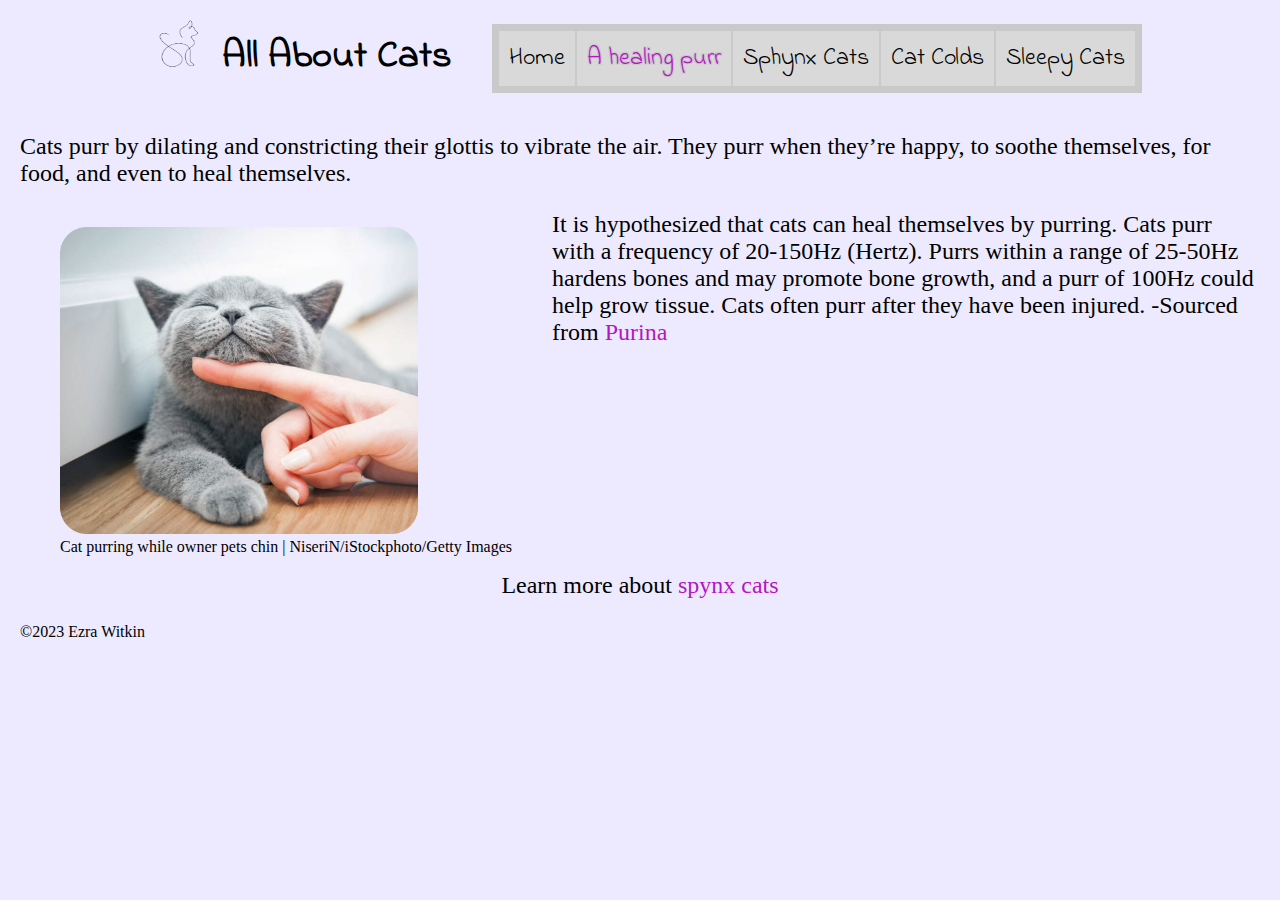
<file: aHealingPurr.html>
<!DOCTYPE html>
<html lang="en">
    <head>
        <meta charset="utf-8">
        <meta name="viewport" content="width=device-width, initial-scale=1.0">
        <title>All About Cats</title>
        <link rel="stylesheet" href="Styles/style.css">
        <link rel="stylesheet" href="Styles/aHealingPurrStyle.css">
        <link rel="stylesheet" href="https://fonts.googleapis.com/css2?family=Indie+Flower">
    </head>
    <body>
        <header>
            <img src="Images/catLineDrawing.png" alt="abstract cat line drawing" width="84" height="66">
            <h1><a href="index.html">All About Cats</a></h1>
            <nav>
                <ul>
                    <li><a href="index.html">Home</a></li>
                    <li><a href="aHealingPurr.html" id="healingPurr">A healing purr</a></li>
                    <li><a href="sphynxCats.html">Sphynx Cats</a></li>
                    <li><a href="catColds.html">Cat Colds</a></li>
                    <li><a href="sleepyCats.html">Sleepy Cats</a></li>
                </ul>
            </nav>
        </header>
        <main>
            <p>Cats purr by dilating and constricting their glottis to vibrate the air. They purr when they’re happy, to soothe themselves,
                for food, and even to heal themselves.</p>
            <figure id="cat">
                <img id="healyBoy" src="Images/catPurr.png" alt="cat purring while pet">
                <figcaption>Cat purring while owner pets chin | NiseriN/iStockphoto/Getty Images</figcaption>
            </figure>
            <p>It is hypothesized that cats can heal themselves by purring. Cats purr with a frequency of 20-150Hz (Hertz). Purrs within a range of 25-50Hz hardens bones and may promote bone growth, and a purr of 100Hz could help grow tissue. Cats often purr after they have been injured.
                -Sourced from <a href="References.html">Purina</a>
            </p>
            <p id="next">Learn more about <a href="sphynxCats.html">spynx cats</a></p>
        </main>
        <footer>
            <p>&copy;2023 Ezra Witkin </p>
        </footer>
    </body>
</html>
</file>
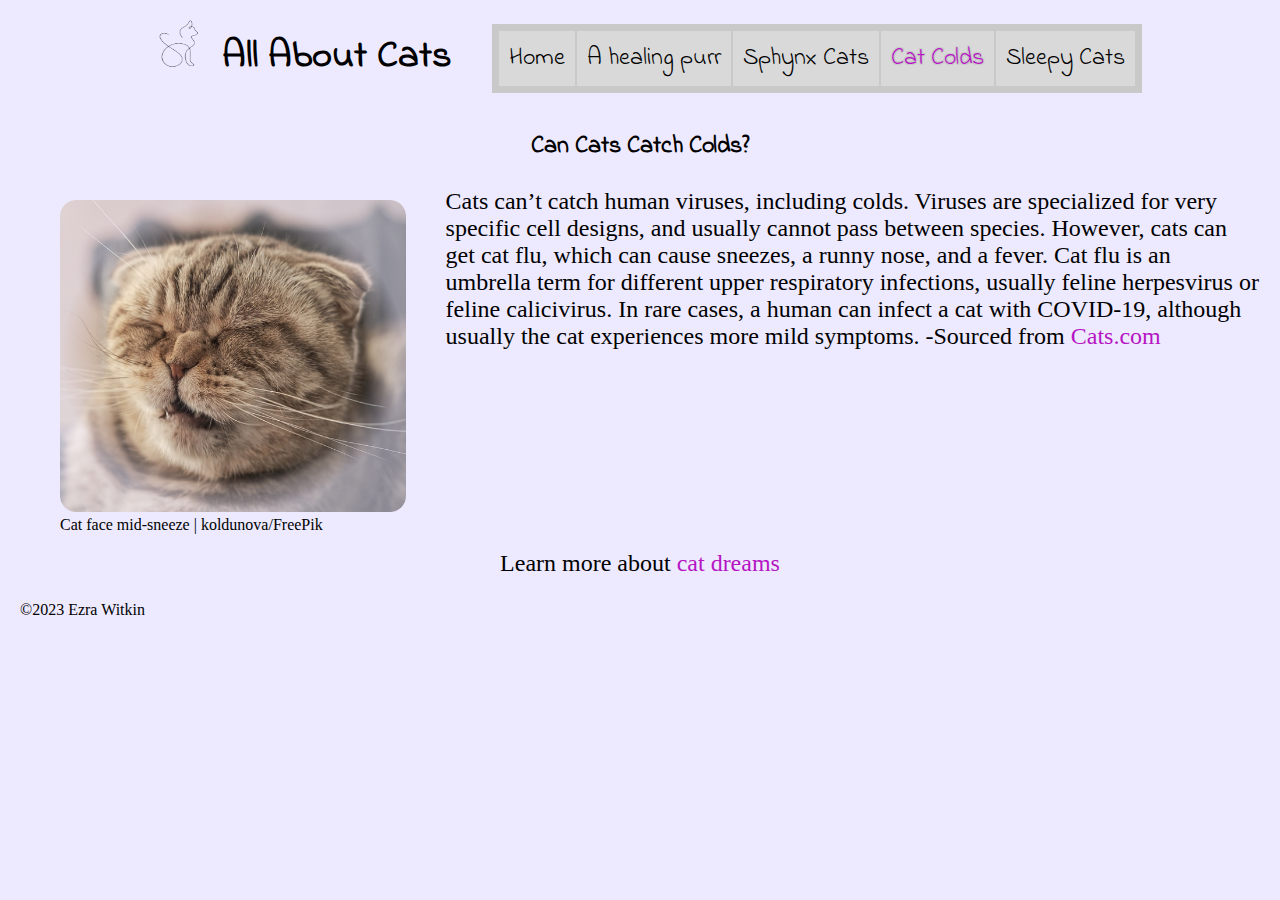
<file: catColds.html>
<!DOCTYPE html>
<html lang="en">
    <head>
        <meta charset="utf-8">
        <meta name="viewport" content="width=device-width, initial-scale=1.0">
        <title>All About Cats</title>
        <link rel="stylesheet" href="Styles/style.css">
        <link rel="stylesheet" href="Styles/catColdsStyle.css">
        <link rel="stylesheet" href="https://fonts.googleapis.com/css2?family=Indie+Flower">
    </head>
    <body>
        <header>
            <img src="Images/catLineDrawing.png" alt="abstract cat line drawing" width="84" height="66">
            <h1><a href="index.html">All About Cats</a></h1>
            <nav>
                <ul>
                    <li><a href="index.html">Home</a></li>
                    <li><a href="aHealingPurr.html">A healing purr</a></li>
                    <li><a href="sphynxCats.html">Sphynx Cats</a></li>
                    <li><a href="catColds.html" id="catColds">Cat Colds</a></li>
                    <li><a href="sleepyCats.html">Sleepy Cats</a></li>
                </ul>
            </nav>
        </header>
        <main>
            <h2>Can Cats Catch Colds?</h2>
            <figure id="cat">
                <img id="coldyCat" src="Images/catSneezing.png" alt="cat sneezing">
                <figcaption>Cat face mid-sneeze | koldunova/FreePik</figcaption>
            </figure>
            <p>Cats can’t catch human viruses, including colds. Viruses are specialized for very specific cell designs, and usually cannot pass between species. However, cats can get cat flu, which can cause sneezes, a runny nose, and a fever. Cat flu is an umbrella term for different upper respiratory infections, usually feline herpesvirus or feline calicivirus. In rare cases, a human can infect a cat with COVID-19, although usually the cat experiences more mild symptoms.
                -Sourced from <a href="References.html">Cats.com</a>
            </p>
            <p id="next">Learn more about <a href="sleepyCats.html">cat dreams</a></p>
        </main>
        <footer>
            <p>&copy;2023 Ezra Witkin </p>
        </footer>
    </body>
</html>
</file>
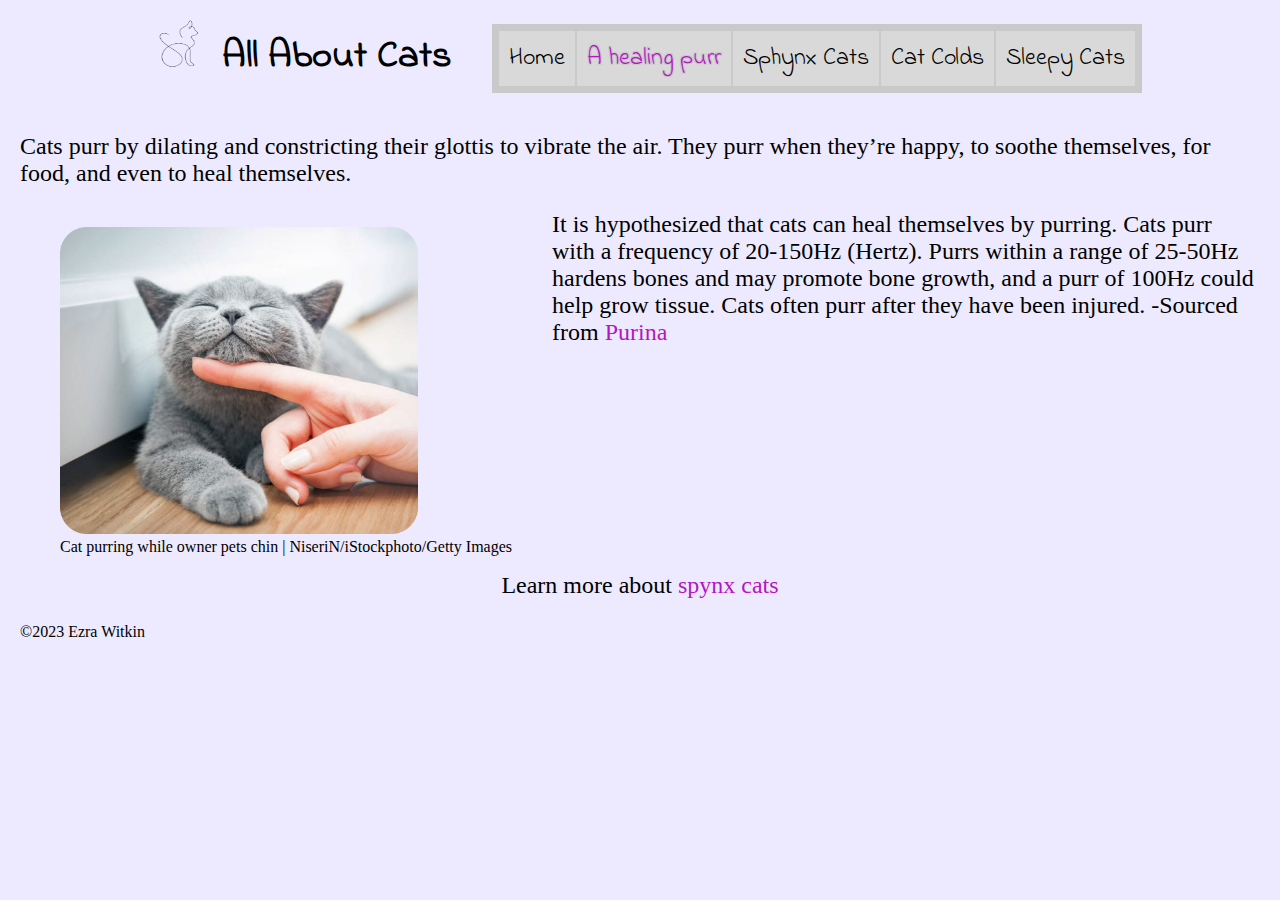
<file: HealingPurr.html>
<!DOCTYPE html>
<html lang="en">
    <head>
        <meta charset="utf-8">
        <meta name="viewport" content="width=device-width, initial-scale=1.0">
        <title>All About Cats</title>
        <link rel="stylesheet" href="Styles/style.css">
        <link rel="stylesheet" href="Styles/aHealingPurrStyle.css">
        <link rel="stylesheet" href="https://fonts.googleapis.com/css2?family=Indie+Flower">
    </head>
    <body>
        <header>
            <img src="Images/catLineDrawing.png" alt="abstract cat line drawing" width="84" height="66">
            <h1><a href="home.html">All About Cats</a></h1>
            <nav>
                <ul>
                    <li><a href="home.html">Home</a></li>
                    <li><a href="aHealingPurr.html" id="healingPurr">A healing purr</a></li>
                    <li><a href="sphynxCats.html">Sphynx Cats</a></li>
                    <li><a href="catColds.html">Cat Colds</a></li>
                    <li><a href="sleepyCats.html">Sleepy Cats</a></li>
                </ul>
            </nav>
        </header>
        <main>
            <p>Cats purr by dilating and constricting their glottis to vibrate the air. They purr when they’re happy, to soothe themselves,
                for food, and even to heal themselves.</p>
            <figure id="cat">
                <img id="healyBoy" src="Images/catPurr.png" alt="cat purring while pet">
                <figcaption>Cat purring while owner pets chin | NiseriN/iStockphoto/Getty Images</figcaption>
            </figure>
            <p>It is hypothesized that cats can heal themselves by purring. Cats purr with a frequency of 20-150Hz (Hertz). Purrs within a range of 25-50Hz hardens bones and may promote bone growth, and a purr of 100Hz could help grow tissue. Cats often purr after they have been injured.
                -Sourced from <a href="References.html">Purina</a>
            </p>
            <p id="next">Learn more about <a href="sphynxCats.html">spynx cats</a></p>
        </main>
        <footer>
            <p>&copy;2023 Ezra Witkin </p>
        </footer>
    </body>
</html>
</file>
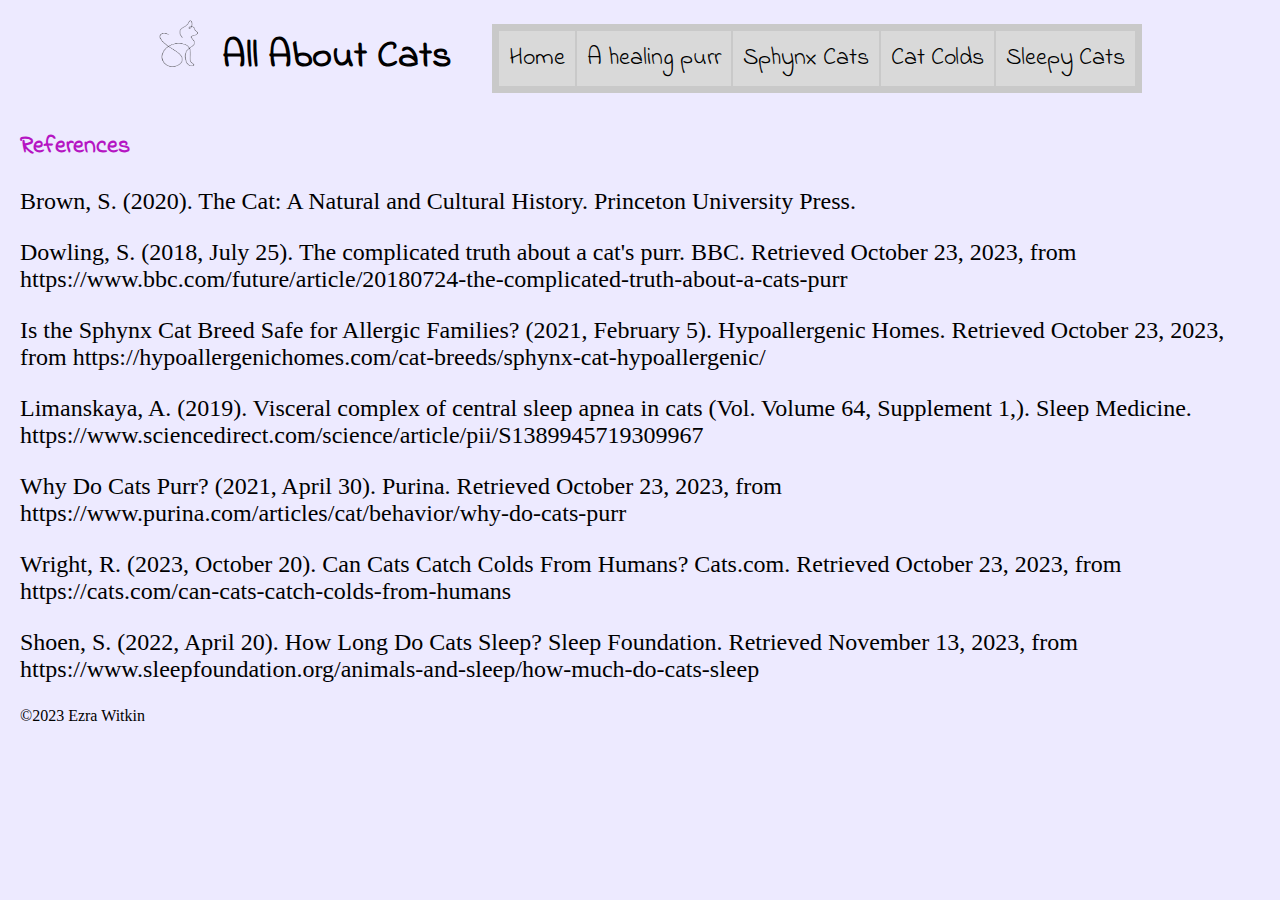
<file: References.html>
<!DOCTYPE html>
<html lang="en">
    <head>
        <meta charset="utf-8">
        <meta name="viewport" content="width=device-width, initial-scale=1.0">
        <title>All About Cats</title>
        <link rel="stylesheet" href="Styles/style.css">
        <link rel="stylesheet" href="Styles/referencesStyle.css">
        <link rel="stylesheet" href="https://fonts.googleapis.com/css2?family=Indie+Flower">
    </head>
    <body>
        <header>
            <img src="Images/catLineDrawing.png" alt="abstract cat line drawing" width="84" height="66">
            <h1><a href="index.html">All About Cats</a></h1>
            <nav>
                <ul>
                    <li><a href="index.html">Home</a></li>
                    <li><a href="aHealingPurr.html">A healing purr</a></li>
                    <li><a href="sphynxCats.html">Sphynx Cats</a></li>
                    <li><a href="catColds.html">Cat Colds</a></li>
                    <li><a href="sleepyCats.html">Sleepy Cats</a></li>
                </ul>
            </nav>
        </header>
        <main>
            <h2>References</h2>
            <p>Brown, S. (2020). The Cat: A Natural and Cultural History. Princeton University Press.</p>
            <p>Dowling, S. (2018, July 25). The complicated truth about a cat's purr. BBC. Retrieved October 23, 2023, from https://www.bbc.com/future/article/20180724-the-complicated-truth-about-a-cats-purr</p>
            <p>Is the Sphynx Cat Breed Safe for Allergic Families? (2021, February 5). Hypoallergenic Homes. Retrieved October 23, 2023, from https://hypoallergenichomes.com/cat-breeds/sphynx-cat-hypoallergenic/</p>
            <p>Limanskaya, A. (2019). Visceral complex of central sleep apnea in cats (Vol. Volume 64, Supplement 1,). Sleep Medicine. https://www.sciencedirect.com/science/article/pii/S1389945719309967</p>
            <p>Why Do Cats Purr? (2021, April 30). Purina. Retrieved October 23, 2023, from https://www.purina.com/articles/cat/behavior/why-do-cats-purr</p>
            <p>Wright, R. (2023, October 20). Can Cats Catch Colds From Humans? Cats.com. Retrieved October 23, 2023, from https://cats.com/can-cats-catch-colds-from-humans</p>
               <p> Shoen, S. (2022, April 20). How Long Do Cats Sleep? Sleep Foundation. Retrieved November 13, 2023, from https://www.sleepfoundation.org/animals-and-sleep/how-much-do-cats-sleep
                </p>
        </main>
        <footer>
            <p>&copy;2023 Ezra Witkin </p>
        </footer>
    </body>
</html>
</file>
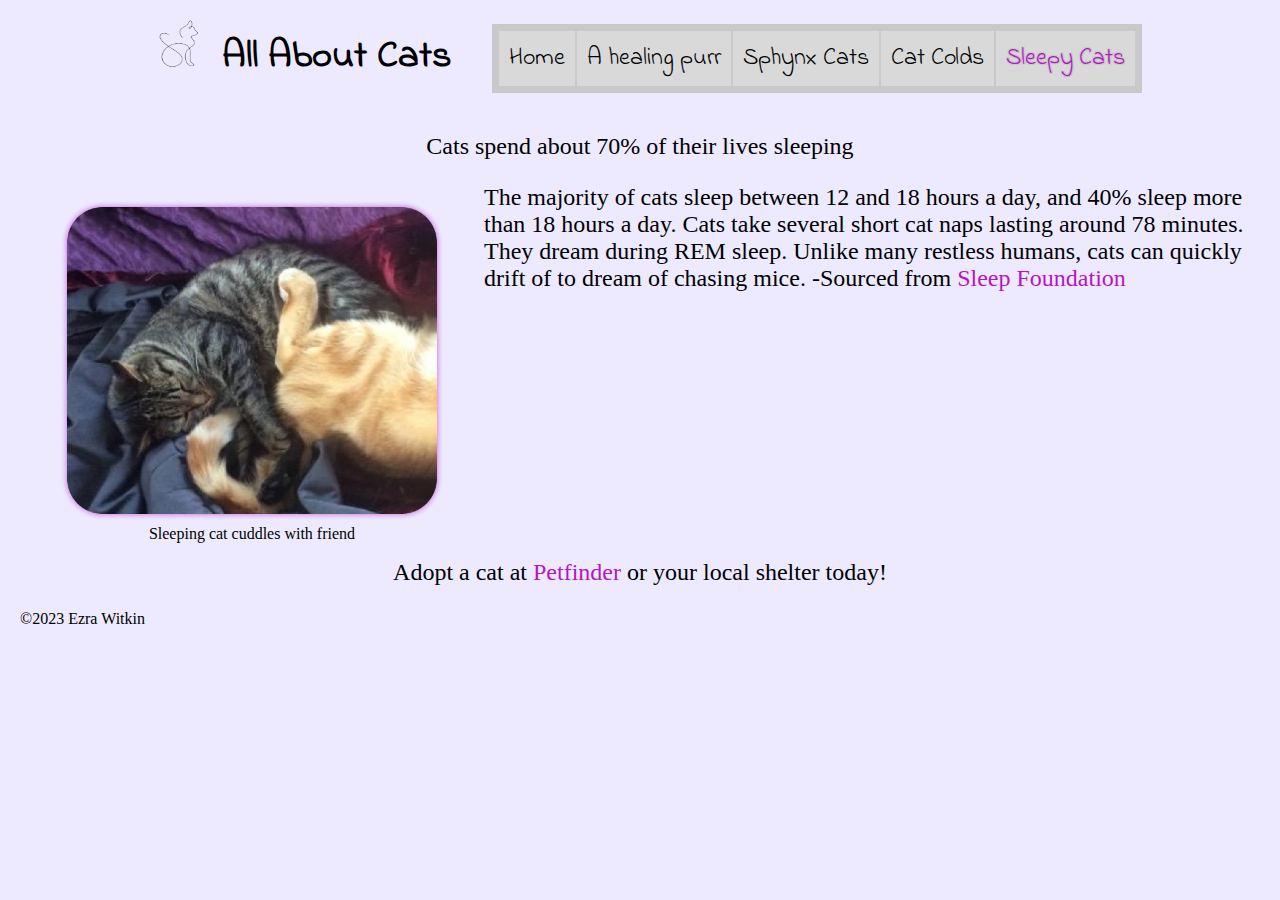
<file: sleepyCats.html>
<!DOCTYPE html>
<html lang="en">
    <head>
        <meta charset="utf-8">
        <meta name="viewport" content="width=device-width, initial-scale=1.0">
        <title>All About Cats</title>
        <link rel="stylesheet" href="Styles/style.css">
        <link rel="stylesheet" href="https://fonts.googleapis.com/css2?family=Indie+Flower">
        <link rel="stylesheet" href="Styles/sleepyCatsStyle.css">
    </head>
    <body>
        <header>
            <img src="Images/catLineDrawing.png" alt="abstract cat line drawing" width="84" height="66">
            <h1><a href="index.html">All About Cats</a></h1>
            <nav>
                <ul>
                    <li><a href="index.html">Home</a></li>
                    <li><a href="aHealingPurr.html">A healing purr</a></li>
                    <li><a href="sphynxCats.html">Sphynx Cats</a></li>
                    <li><a href="catColds.html">Cat Colds</a></li>
                    <li><a href="sleepyCats.html" id="sleepyCat">Sleepy Cats</a></li>
                </ul>
            </nav>
        </header>
        <main>
            <p id="sleep">Cats spend about 70% of their lives sleeping</p>
            <figure id="cat">
                <img id="catSleeping" src="Images/sleepingCats.png" alt="cat sleeping on bed">
                <figcaption>Sleeping cat cuddles with friend</figcaption>
            </figure>
            <p>The majority of cats sleep between 12 and 18 hours a day, and 40% sleep more than 18 hours a day. Cats take several short cat naps lasting around 78 minutes. They dream during REM sleep. Unlike many restless humans, cats can quickly drift of to dream of chasing mice.
                -Sourced from <a href="References.html">Sleep Foundation</a>
            </p>
            <p id="next">Adopt a cat at <a href="https://www.petfinder.com/">Petfinder</a> or your local shelter today!</p>
        </main>
        <footer>
            <p>&copy;2023 Ezra Witkin </p>
        </footer>
    </body>
</html>
</file>
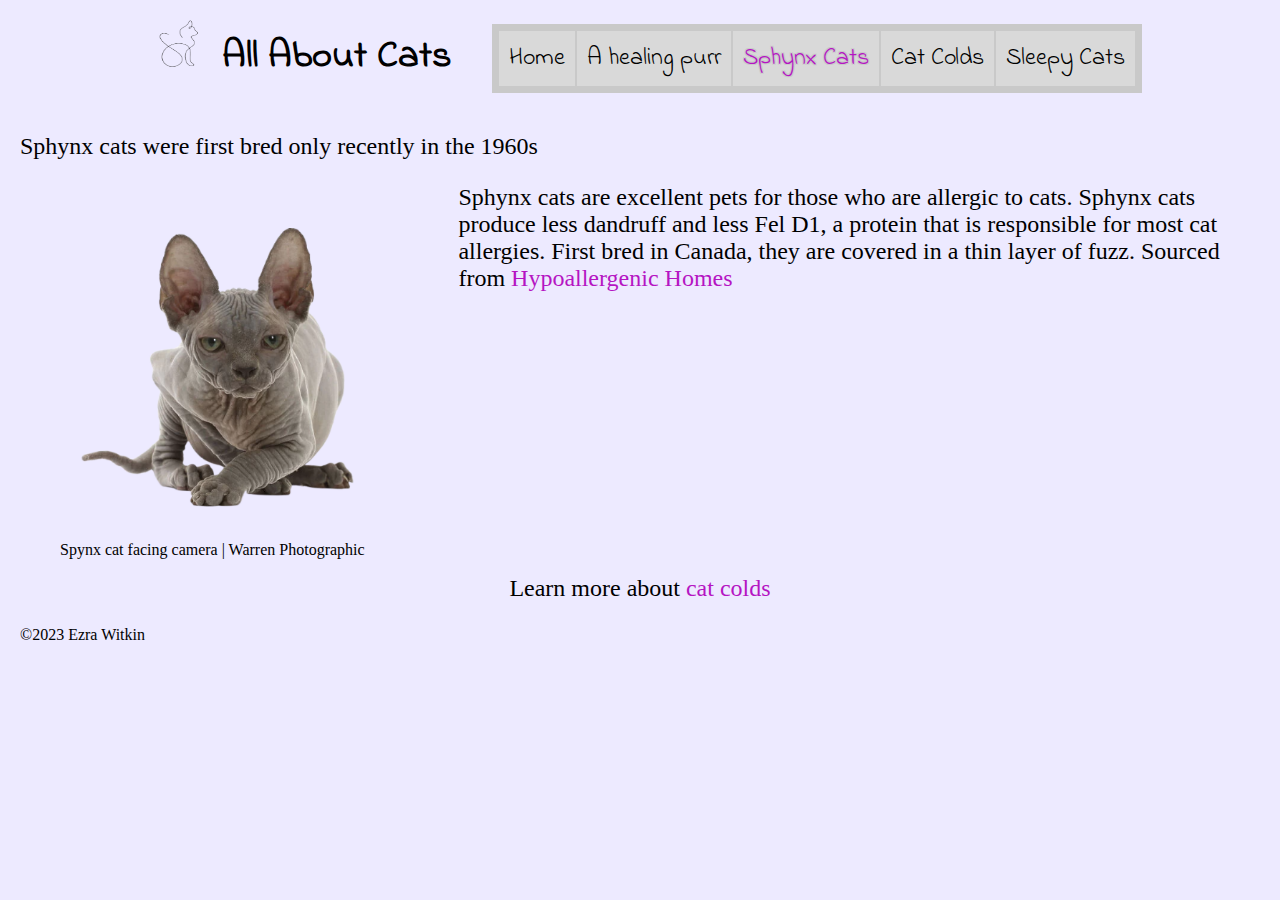
<file: SphynxCats.html>
<!DOCTYPE html>
<html lang="en">
    <head>
        <meta charset="utf-8">
        <meta name="viewport" content="width=device-width, initial-scale=1.0">
        <title>All About Cats</title>
        <link rel="stylesheet" href="Styles/style.css">
        <link rel="stylesheet" href="https://fonts.googleapis.com/css2?family=Indie+Flower">
        <link rel="stylesheet" href="Styles/sphynxCatsStyle.css">
    </head>
    <body>
        <header>
            <img src="Images/catLineDrawing.png" alt="abstract cat line drawing" width="84" height="66">
            <h1><a href="home.html">All About Cats</a></h1>
            <nav>
                <ul>
                    <li><a href="home.html">Home</a></li>
                    <li><a href="aHealingPurr.html">A healing purr</a></li>
                    <li><a href="sphynxCats.html" id="sphynxCat">Sphynx Cats</a></li>
                    <li><a href="catColds.html">Cat Colds</a></li>
                    <li><a href="sleepyCats.html">Sleepy Cats</a></li>
                </ul>
            </nav>
        </header>
        <main>
            <p>Sphynx cats were first bred only recently in the 1960s</p>
            <figure id="cat">
                <img id="sphinxyBoy" src="Images/sphinxPurpleBackground.png" alt="Sphynx cat">
                <figcaption>Spynx cat facing camera | Warren Photographic</figcaption>
            </figure>
            <p>Sphynx cats are excellent pets for those who are allergic to cats. Sphynx cats produce less dandruff and less Fel D1, a protein that is responsible for most cat allergies. First bred in Canada, they are covered in a thin layer of fuzz.
                Sourced from <a href="References.html">Hypoallergenic Homes</a>
            </p>
            <p id="next">Learn more about <a href="catColds.html">cat colds</a></p>
        </main>
        <footer>
            <p>&copy;2023 Ezra Witkin </p>
        </footer>
    </body>
</html>
</file>
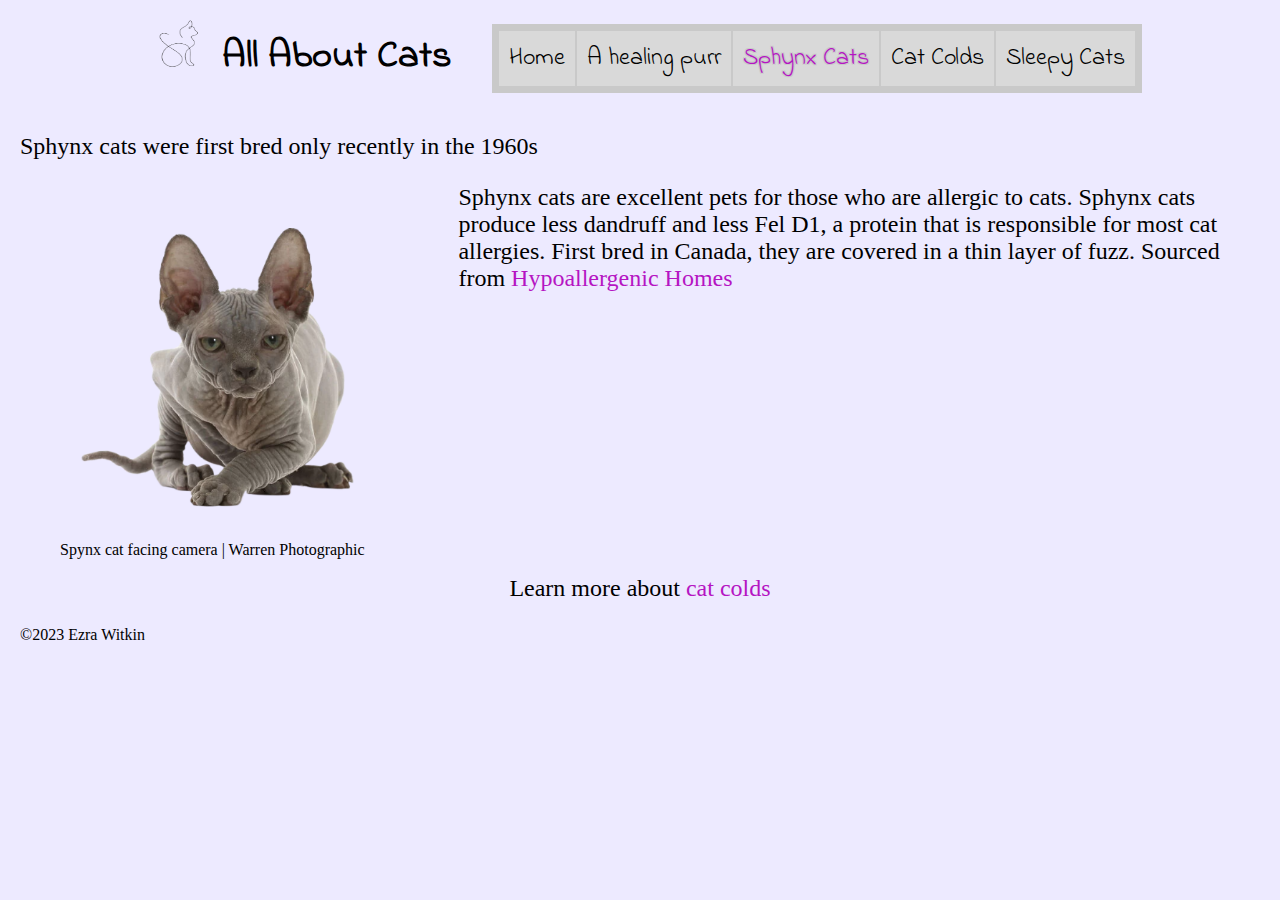
<file: sphynxCats.html>
<!DOCTYPE html>
<html lang="en">
    <head>
        <meta charset="utf-8">
        <meta name="viewport" content="width=device-width, initial-scale=1.0">
        <title>All About Cats</title>
        <link rel="stylesheet" href="Styles/style.css">
        <link rel="stylesheet" href="https://fonts.googleapis.com/css2?family=Indie+Flower">
        <link rel="stylesheet" href="Styles/sphynxCatsStyle.css">
    </head>
    <body>
        <header>
            <img src="Images/catLineDrawing.png" alt="abstract cat line drawing" width="84" height="66">
            <h1><a href="index.html">All About Cats</a></h1>
            <nav>
                <ul>
                    <li><a href="index.html">Home</a></li>
                    <li><a href="aHealingPurr.html">A healing purr</a></li>
                    <li><a href="sphynxCats.html" id="sphynxCat">Sphynx Cats</a></li>
                    <li><a href="catColds.html">Cat Colds</a></li>
                    <li><a href="sleepyCats.html">Sleepy Cats</a></li>
                </ul>
            </nav>
        </header>
        <main>
            <p>Sphynx cats were first bred only recently in the 1960s</p>
            <figure id="cat">
                <img id="sphinxyBoy" src="Images/sphinxPurpleBackground.png" alt="Sphynx cat">
                <figcaption>Spynx cat facing camera | Warren Photographic</figcaption>
            </figure>
            <p>Sphynx cats are excellent pets for those who are allergic to cats. Sphynx cats produce less dandruff and less Fel D1, a protein that is responsible for most cat allergies. First bred in Canada, they are covered in a thin layer of fuzz.
                Sourced from <a href="References.html">Hypoallergenic Homes</a>
            </p>
            <p id="next">Learn more about <a href="catColds.html">cat colds</a></p>
        </main>
        <footer>
            <p>&copy;2023 Ezra Witkin </p>
        </footer>
    </body>
</html>
</file>
<file: Styles/style.css>
body {
    background-color: #EDEAFF;
    margin-left: 20px;
    margin-right: 20px;
}

main a {
    text-decoration: none;
    color: #B515C3;
}

main a:hover {
    animation-name: changeColor;
    animation-duration: 0.5s;
    color: #db54e8;
}

main a:active {
    color: rgb(73, 142, 73) !important;
}

header h1 a {
    color: black;
    text-decoration: none;
    font-size: 1.2em;
}


nav ul {
    list-style-type: none;
    display: flex;
}

nav li {
    flex-direction: column;
    margin: 0px;
    font-size: 1.5em;
    border-top: 7px solid #C9C9C9;
    border-bottom: 7px solid #C9C9C9;
    background-color: #D9D9D9;
    padding: 10px;
}

nav li:first-child {
    border-left: 7px solid #C9C9C9;
}

nav li {
    border-right: 2px solid #C9C9C9;
}

nav li:last-child {
    border-right: 7px solid #C9C9C9;
}

nav li a {
    color: black;
    text-decoration: none;
    font-family: 'Indie Flower', serif;
    transition: 2s;
}

nav li a:hover {
    color: blue;
    font-size: 1.2em;
}

header h1 {
    font-family: 'Indie Flower', sans-serif;
}

header {
    display: flex;
    flex-wrap: wrap;
    justify-content: center;

}

p {
    font-size: 1.5em;
}

footer p {
    font-size: 1em;
    clear: both;
}

#next {
    clear: both;
    text-align: center;
}

@keyframes grow {
    0% {
        font-size: 1em;
    }

    100% {
        font-size: 1.2em;
    }
}

@keyframes changeColor {
    0% {
        color: #B515C3;
    }

    100% {
        color: #db54e8;
    }
}

@media screen and (max-width: 850px) {
    figure {
        float: none;
        text-align: center;
    }

    main{
        text-align: center;
        display: flex;
        flex-direction: column;
    }
    

    p {
        clear: both;
    }
}

@media screen and (max-width: 740px) {
    nav ul {
        display: flex;
        flex-direction: column;
        width: 90vw;
        
        text-align: center;
        justify-content: right;
        padding-left: 0;
        margin-left: 0;
    }

    nav li {
        border-left: 7px solid #C9C9C9;
        border-right: 7px solid #C9C9C9;
        border-top: 0;
    }

    nav li:first-child{
        border-top: 7px solid #C9C9C9;
    }

    


}
</file>
<file: Styles/aHealingPurrStyle.css>
#healingPurr{
    color: #B515C3;
    text-shadow:
   -1px -1px 0 #C9C9C9,  
    1px -1px 0 #C9C9C9,
    -1px 1px 0 #C9C9C9,
     1px 1px 0 #C9C9C9;
}

p {
    font-size: 1.5em;
}

#cat {
    float: left;

}

#healyBoy{
    width: 28vw;
    min-width: 250px;
}
</file>
<file: Styles/catColdsStyle.css>
#catColds {
    color: #B515C3;
    text-shadow:
        -1px -1px 0 #C9C9C9,
        1px -1px 0 #C9C9C9,
        -1px 1px 0 #C9C9C9,
        1px 1px 0 #C9C9C9;
}

main h2 {
    text-align: center;
    font-family: 'Indie Flower', sans-serif;
}

#cat {
    float: left;
}

#coldyCat {
    width: 27vw;
    min-width: 250px;
}
</file>
<file: Styles/referencesStyle.css>
main h2{
    color: #B515C3;
    font-family: 'Indie Flower', sans-serif;
}

p {
    word-wrap: break-word;
}
</file>
<file: Styles/sleepyCatsStyle.css>
#sleepyCat{
    color: #B515C3;
    text-shadow:
   -1px -1px 0 #C9C9C9,  
    1px -1px 0 #C9C9C9,
    -1px 1px 0 #C9C9C9,
     1px 1px 0 #C9C9C9;
}

#cat {
    float: left;
    text-align: center;
}

#sleep{
    text-align: center;
}

#catSleeping{
    width: 30vw;
    min-width: 300px;
}
</file>
<file: Styles/sphynxCatsStyle.css>
#sphynxCat{
    color: #B515C3;
    text-shadow:
   -1px -1px 0 #C9C9C9,  
    1px -1px 0 #C9C9C9,
    -1px 1px 0 #C9C9C9,
     1px 1px 0 #C9C9C9;
}

#cat {
    float: left;
}

#sphinxyBoy{
    width: 28vw;
    min-width: 300px;
}
</file>
